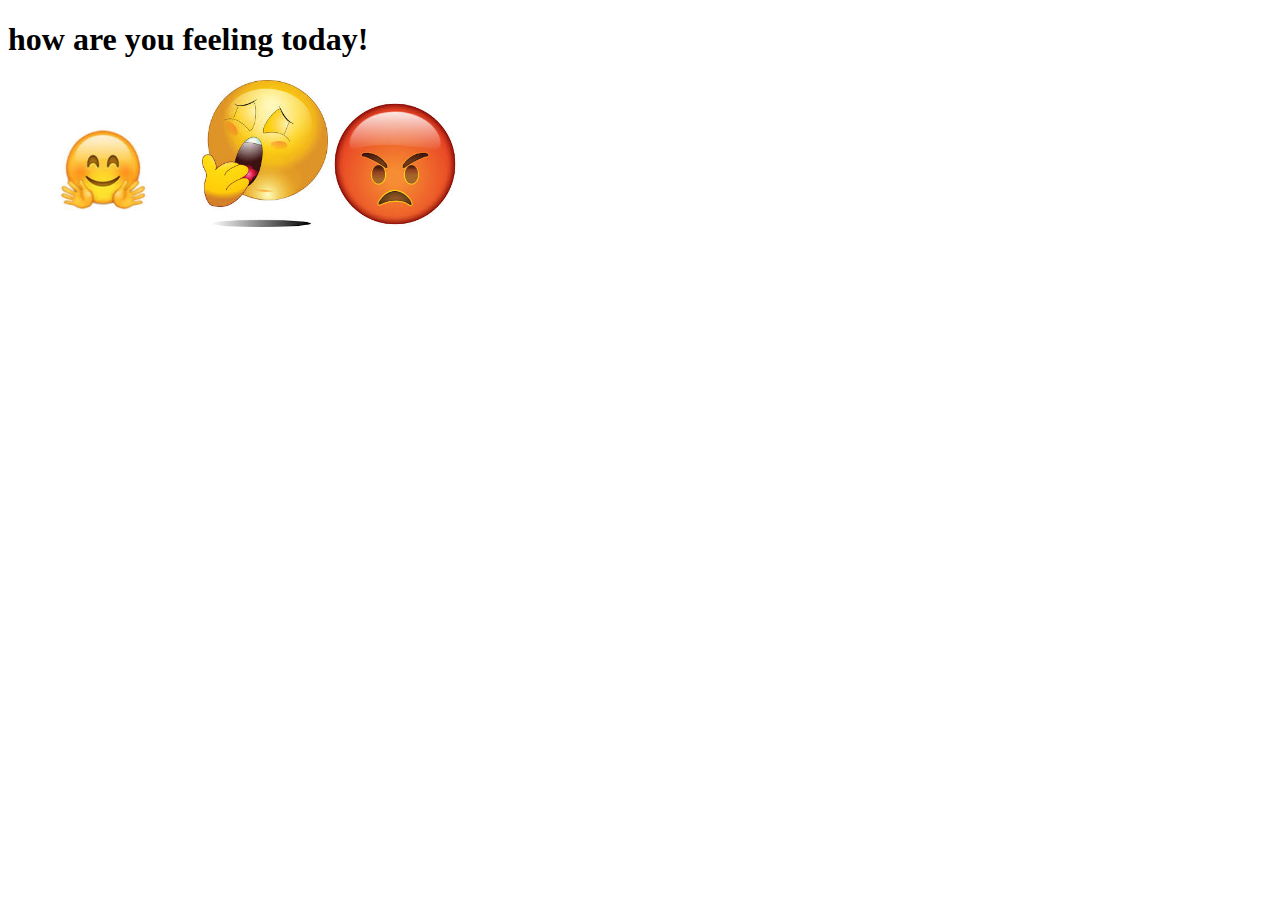
<file: image/image.html>
<!DOCTYPE html>
<html lang="en">
<head>
    <meta charset="UTF-8">
    <meta name="viewport" content="width=device-width, initial-scale=1.0">
    <meta http-equiv="X-UA-Compatible" content="ie=edge">
    <link rel="stylesheet" href="./css/main.css">
    <script type="text/javascript">
        function showMessage(f){
            if(f=="happy")
            message="Be Happy Enjoy your day"
            else if(f=="sleepy")
            message="Avoid using phone,have a little lunch and sleep"
            else if(f=="angry")
            message="Avoid salt and do meditation"
            document.getElementById("data").innerHTML="<h2>"+message+"</h2>"
        }
    </script>
    <title>Document</title>
</head>
<body>
    <h1>how are you feeling today!</h1>
    
        
            <img src="happy.jpg" alt="Happy" style="width: 15%" onclick="showMessage()">
        
      
            <img src="sleep.jpg" alt="Sleep" style="width: 10%" onclick="showMessage()">
        
                <img src="angry.jpg" alt="Angry" style="width: 10%" onclick="showMessage()">
        

    <div id ="res"></div>
</body>
</html>
</file>
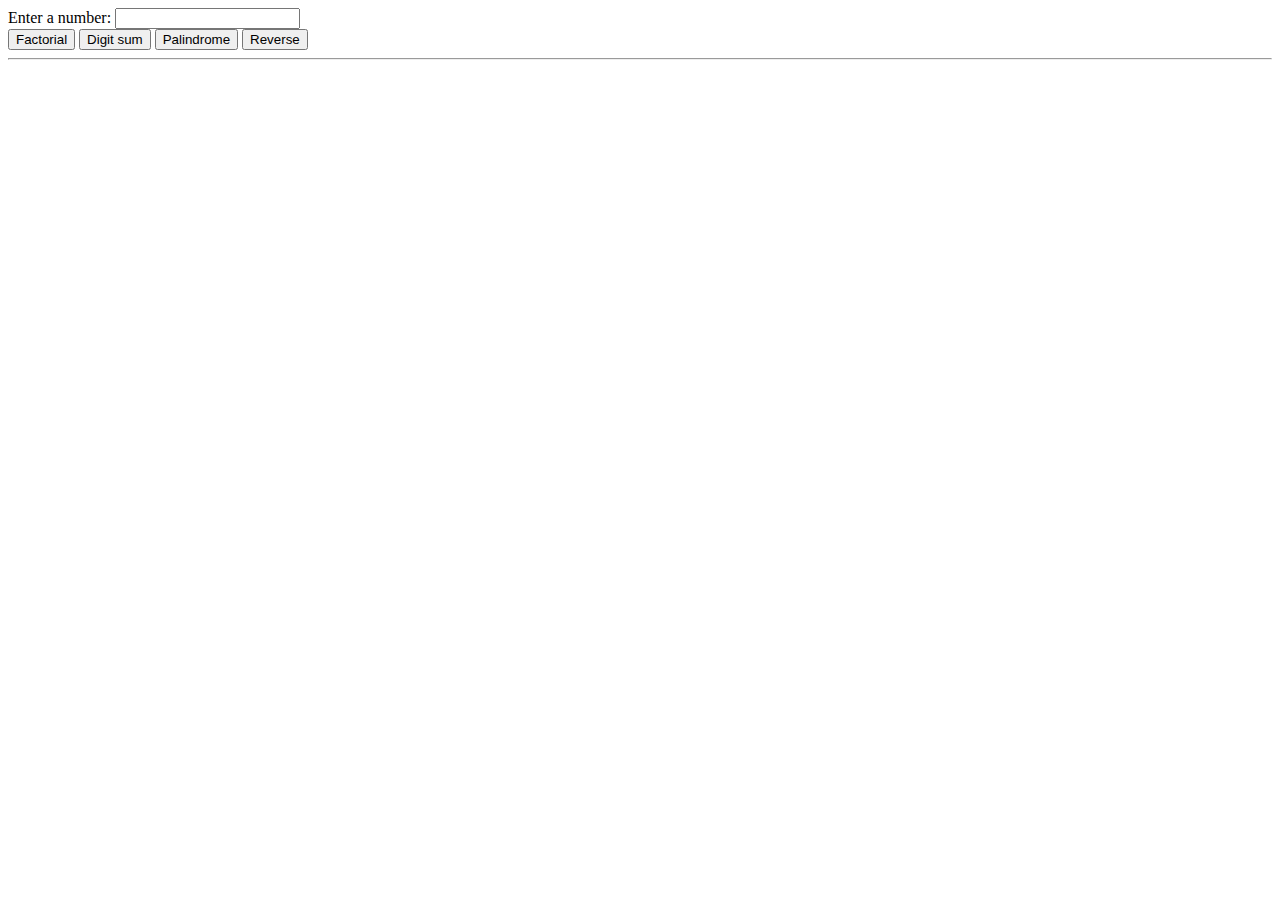
<file: image/numberprog.html>
<!DOCTYPE html>
<html lang="en">
<head>
    <meta charset="UTF-8">
    <meta name="viewport" content="width=device-width, initial-scale=1.0">
    <meta http-equiv="X-UA-Compatible" content="ie=edge">
    <title>Document</title>
    <script src="main.js"></script>
</head>
<body>
    <label1>Enter a number:</label>
    <input type="text" name="num" id="num">
    <br>
    <input type="button" value="Factorial" onmouseover="factorial()">
    <input type="button" value="Digit sum" onmouseover="digitsum()">
    <input type="button" value="Palindrome" onmouseover="palindrome()">
    <input type="button" value="Reverse" onmouseover="reverse()">
    <hr>
    <div id="res"></div>
</body>
</html>
</file>
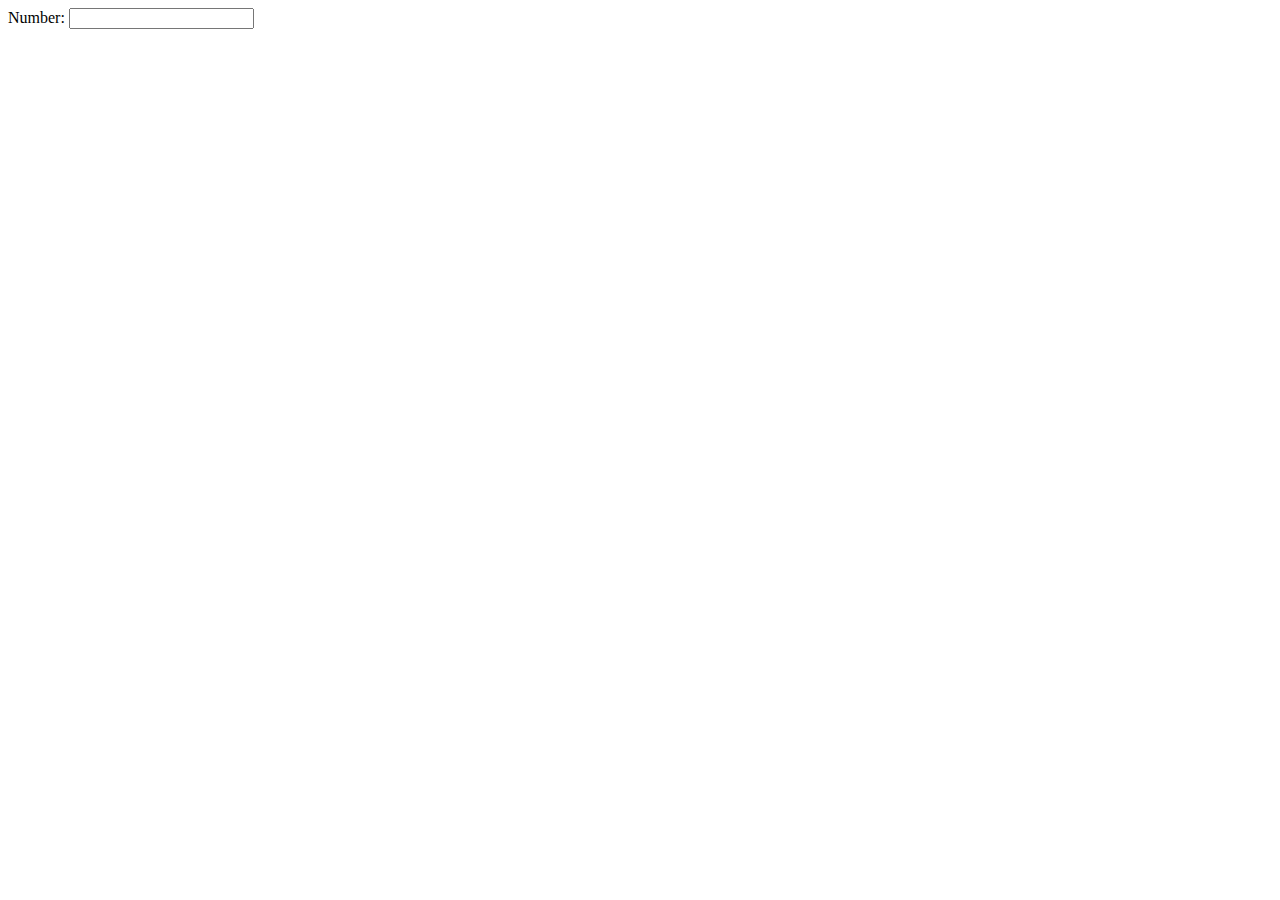
<file: image/table.html>
<!DOCTYPE html>
<html lang="en">
<head>
    <meta charset="UTF-8">
    <meta name="viewport" content="width=device-width>, initial-scale=1.0">
    <meta http-equiv="X-UA-Compatible" content="ie=edge">
    <title>Document</title>
    <script> 
            function showTable(){
                num=parseInt(document.getElementById("num").value);
                if(num){
                message = ""
                for (i=1;i<=10;i++){
                message+=num+" * "+i+" = "+(num*i)+"<br>";
                }
                document.getElementById("dispaly").innerHTML=message;
                }
                else{
                document.getElementById("dispaly").innerHTML="";
                }
            }
            </script>
</head>
<body>
    <lable>Number:</lable>
    <input type="text" id="num" onkeyup="showTable()">
    <div id="display"></div>
    
</body>
</html>
</file>
<file: image/css/main.css>
.column{
    float: left;
    width: 15%;
    padding:5px
}

.row::after {
content:"";
clear: both;
display:table;
}
</file>
